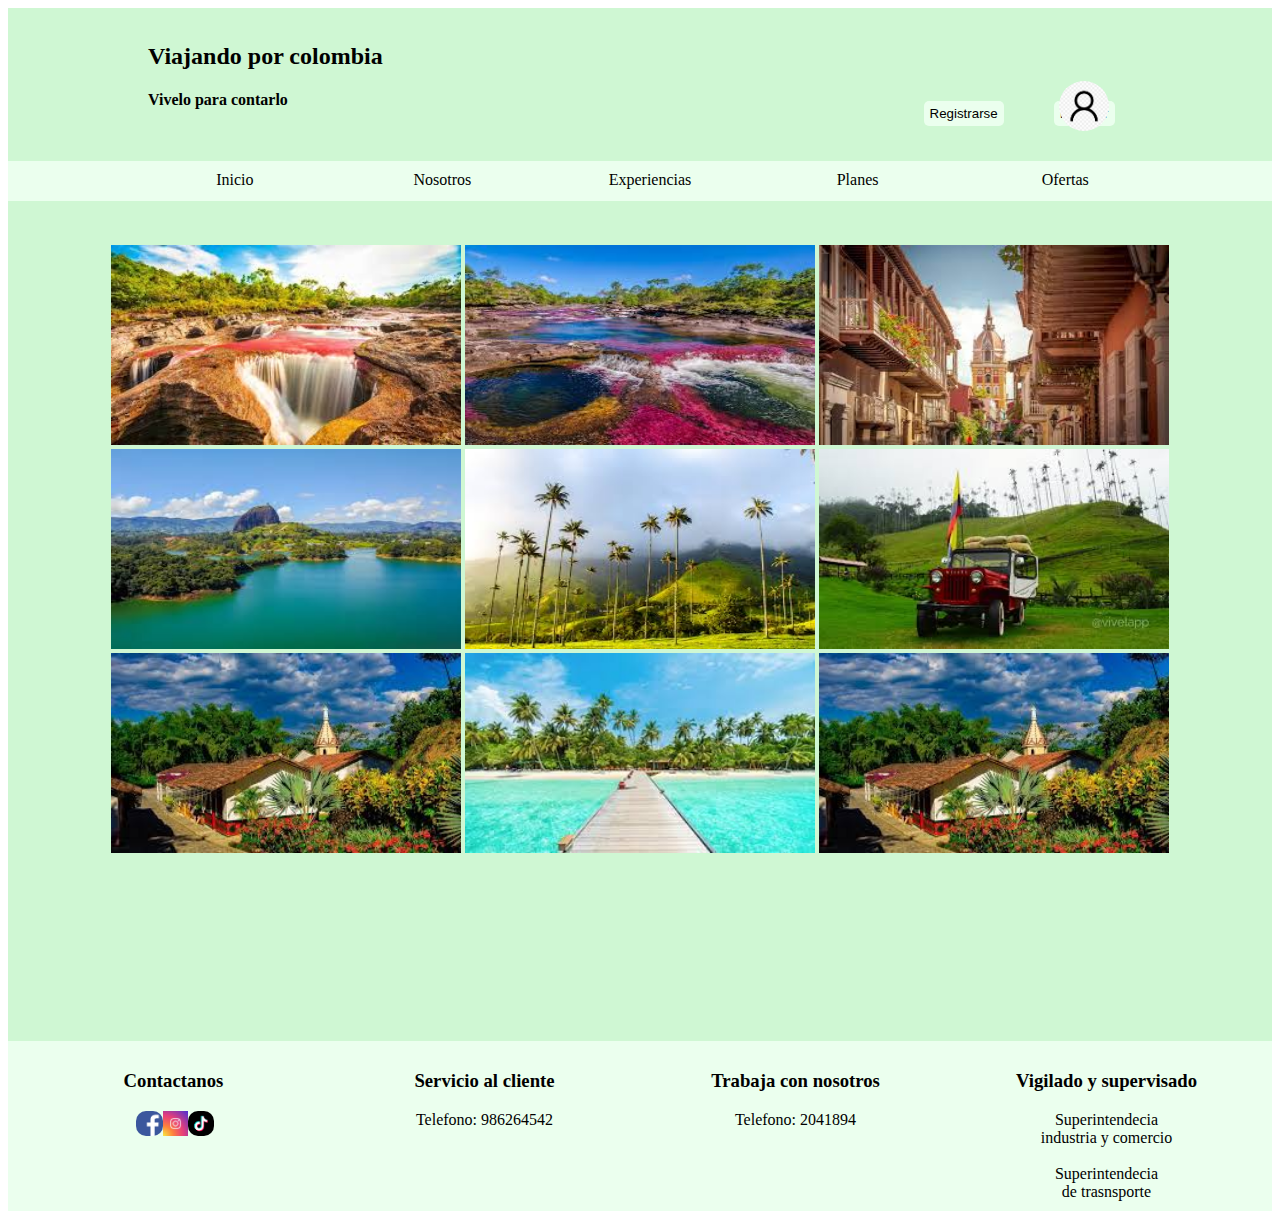
<file: src/index.html>
<!DOCTYPE html>
<html lang="en">

<head>
    <!-- tenemos la informacion de la pagina -->
    <meta charset="UTF-8">
    <meta name="viewport" content="width=device-width, initial-scale=1.0">
    <title>Viajando por Colombia</title>

</head>

<body>
    <!-- Esta es la pagina principal desde aqui se llaman todas la opciones -->
    <!-- se importa la hoja de estilos a utilizar -->
    <link href="./css/styles.css" rel="stylesheet" />
    <div class="ContenedorPrincipal">
        <!-- encabezado de la pagina -->
        <header>
            <div class="titulo">
                <h2>Viajando por colombia</h2>
                <h4>Vivelo para contarlo</h4>
            </div>
            <div class="sesion">
                <div class="botonesSesion">
                    <div class="botonRegistro">
                        <button class="btnRegistro">Registrarse</button>
                    </div>
                    <div class="botonInicio">
                        <div>
                            <img class="user" src="./assets/user.png" height="50" width="50" />
                            <button class="btnInicio" id="btnIngreso">Ingresar</button>
                        </div>
                    </div>
                </div>
            </div>
        </header>
        <!-- se utiliza la etiqueta section para separar header del body de la pagina esta parte contiene el menu superior-->
        <section>
            <nav>
                <ul class="main-menu">
                    <li><a href="#" id="btnInicio">Inicio</a></li>
                    <li><a href="#" id="btnNosotros">Nosotros</a></li>
                    <li><a href="#" id="btnExperiencia">Experiencias</a></li>
                    <li><a href="#" id="btnPlanes">Planes</a></li>
                    <li><a href="#" id="btnOfertas">Ofertas</a></li>
                </ul>
            </nav>
        </section>
        <!-- en esta seccion encontramos el bloque donde se llamara el iframe creado con javaScript -->
        <section class="paginas" id="paginas">

        </section>
        <!-- Esta seccion nos contiene la informacion de la pagina que encontramos en el footer-->
        <footer class="flex-container">
            <div>
                <h3>Contactanos</h3>
                <div class="redes">
                    <img class="facebook" src="./assets/facebook.png" height="30" width="30" title="Facebook" />
                    <img class="instram" src="./assets/instagram.jfif" height="25" width="25" title="Instagram" />
                    <img class="tiktok" src="./assets/tiktok.png" height="30" width="30" title="Tik tok" />
                </div>
            </div>
            <div>
                <h3>Servicio al cliente</h3>
                <span>Telefono:</span>
                <label>986264542</label>
            </div>
            <div>
                <h3>Trabaja con nosotros</h3>
                <span>Telefono:</span>
                <label>2041894</label>
            </div>
            <div>
                <h3>Vigilado y supervisado</h3>
                <label>Superintendecia</label><br>
                <label>industria y comercio</label><br><br>
                <label>Superintendecia</label><br>
                <label>de trasnsporte</label>
            </div>
        </footer>
    </div>
</body>
<!-- por ultimo se llama el archivo externo javascript ya que se necesita en esta parte para que me cargue todas las funciones a utilizar  -->
<script src="./js/main.js"></script>

</html>
</file>
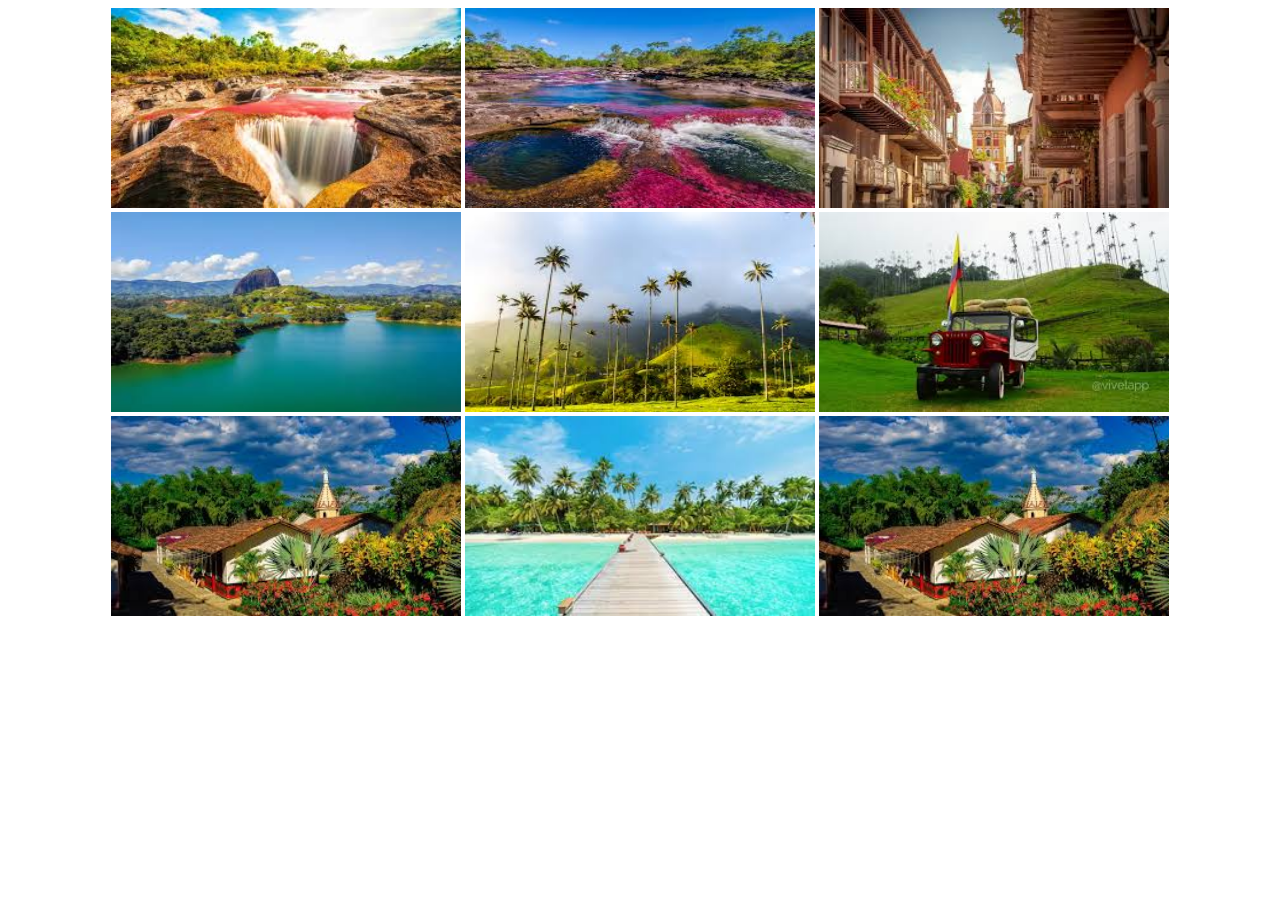
<file: src/Inicio.html>
<!DOCTYPE html>
<html lang="en">

<head>
    <meta charset="UTF-8">
    <meta name="viewport" content="width=device-width, initial-scale=1.0">
    <title>Viajando por Colombia</title>
    <style>

    </style>
</head>

<body>
    <!-- se importa la hoja de estilos a utilizar -->
    <link href="./css/styles.css" rel="stylesheet" />
    <!-- carganos las imagenes a usar en la parte del inicio -->
    <div class="inicio">
        <div>
            <img src="./assets/imagen1.jfif" alt="" height="200" width="350">
            <img src="./assets/imagen2.jfif" alt="" height="200" width="350">
            <img src="./assets/imagen3.jfif" alt="" height="200" width="350">
        </div>
        <div><img src="./assets/imagen4.jfif" alt="" height="200" width="350">
            <img src="./assets/imagen5.jfif" alt="" height="200" width="350">
            <img src="./assets/imagen6.jfif" alt="" height="200" width="350">
        </div>
        <div><img src="./assets/imagen7.jfif" alt="" height="200" width="350">
            <img src="./assets/imagen8.jfif" alt="" height="200" width="350">
            <img src="./assets/imagen7.jfif" alt="" height="200" width="350">
        </div>
    </div>

</body>

</html>
</file>
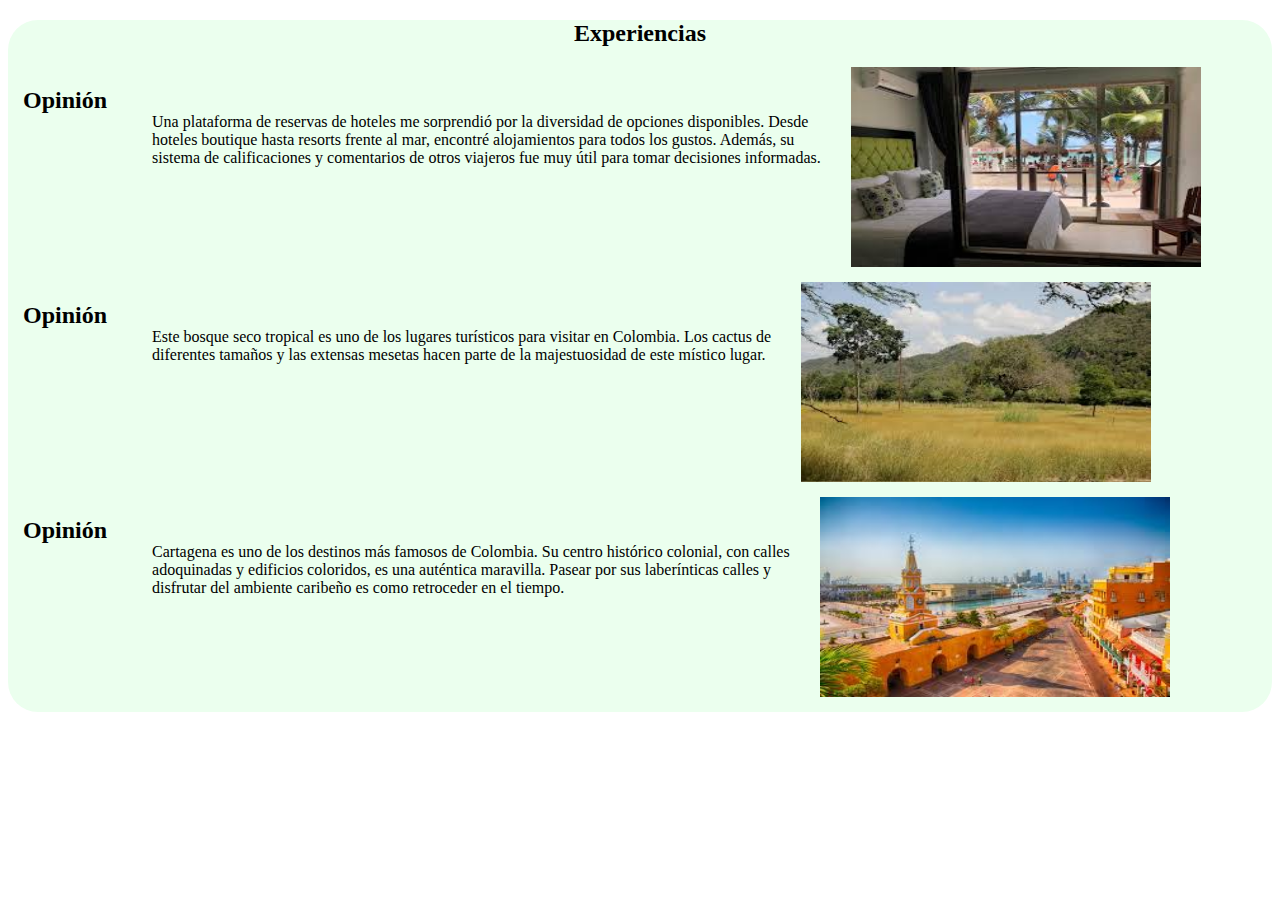
<file: src/pages/Experiencias.html>
<!DOCTYPE html>
<html lang="en">

<head>
    <meta charset="UTF-8">
    <meta name="viewport" content="width=device-width, initial-scale=1.0">
    <title>Viajando por Colombia</title>
    <style>

    </style>
</head>

<body>
    <link href="../css/styles.css" rel="stylesheet" />
    <!-- al igual que en las demas pagina usamos la etiqueta p para los parrafos y h2 para titulos junto a la etiqueta dev para agrupar los elementos -->
    <div class="contenedorSecundario">
        <h2>Experiencias</h2>
        <div class="experiencias">
            <h2 class="info">Opinión</h2>
            <p class="parrafoInfo">
                Una plataforma de reservas de hoteles me sorprendió por la diversidad de opciones disponibles. Desde
                <br />
                hoteles boutique hasta resorts frente al mar, encontré alojamientos para todos los gustos. Además,
                su<br />
                sistema de calificaciones y comentarios de otros viajeros fue muy útil para tomar decisiones
                informadas.<br />
            </p>
            <img src="../assets/experiencia1.jfif" height="200" width="350" />
        </div>
        <div class="experiencias">
            <h2 class="info">Opinión</h2>
            <p class="parrafoInfo">
                Este bosque seco tropical es uno de los lugares turísticos para visitar en Colombia. Los cactus de<br />
                diferentes tamaños y las extensas mesetas hacen parte de la majestuosidad de este místico lugar. <br />
            </p>
            <img src="../assets/experiencia2.jfif" height="200" width="350" />
        </div>
        <div class="experiencias">
            <h2 class="info">Opinión</h2>
            <p class="parrafoInfo">
                Cartagena es uno de los destinos más famosos de Colombia. Su centro histórico colonial, con calles<br />
                adoquinadas y edificios coloridos, es una auténtica maravilla. Pasear por sus laberínticas calles
                y<br />
                disfrutar del ambiente caribeño es como retroceder en el tiempo.<br />
            </p>
            <img src="../assets/experiencia3.jfif" height="200" width="350" />
        </div>
    </div>

</body>

</html>
</file>
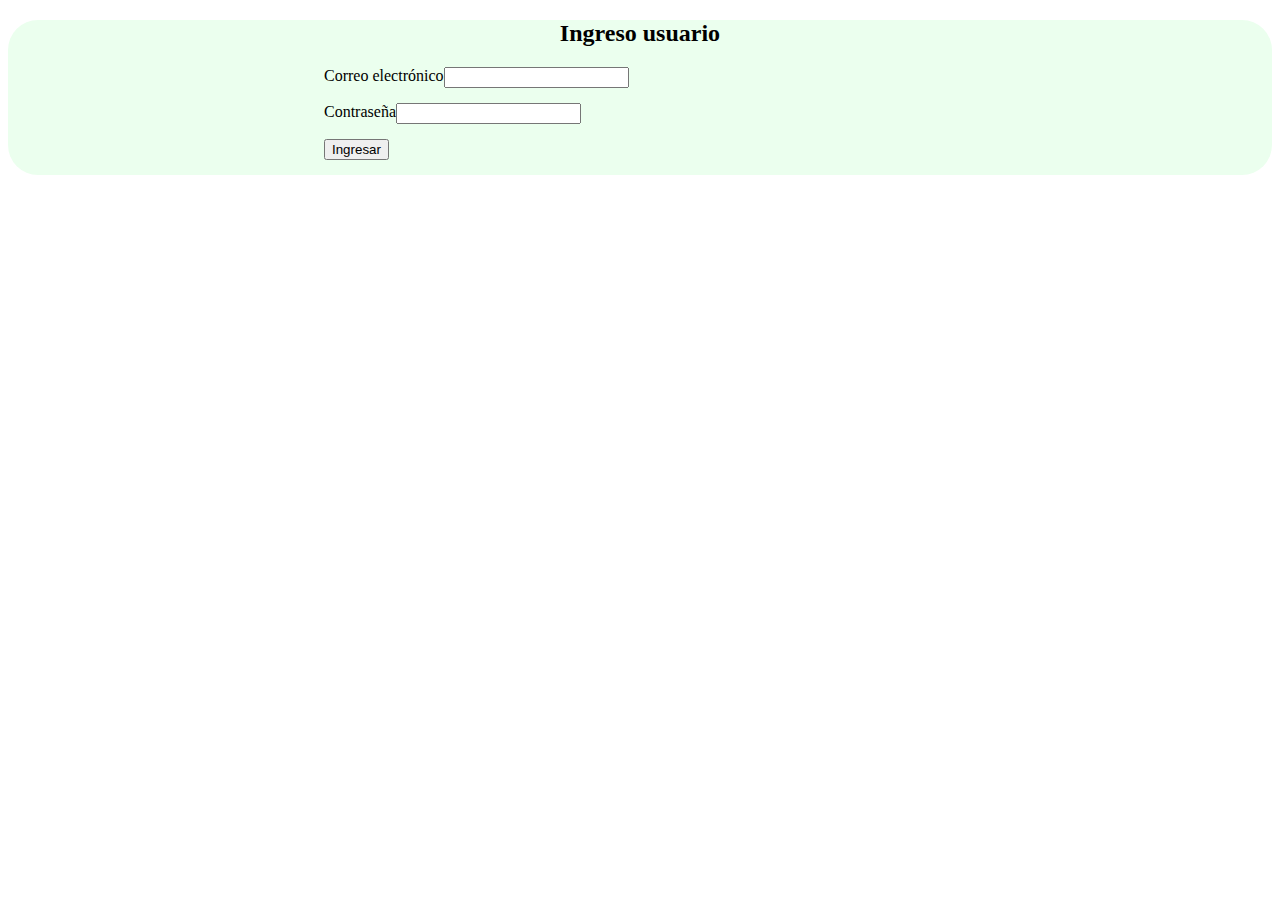
<file: src/pages/IngresoUsuario.html>
<!DOCTYPE html>
<html lang="en">

<head>
    <meta charset="UTF-8">
    <meta name="viewport" content="width=device-width, initial-scale=1.0">
    <title>Viajando por Colombia</title>
    <style>

    </style>
</head>

<body>
    <link href="../css/styles.css" rel="stylesheet" />
    <!-- al igual que en las demas pagina usamos la etiqueta p para los parrafos y h2 para titulos junto a la etiqueta dev para agrupar los elementos -->
    <div class="contenedorSecundario">
        <h2>Ingreso usuario</h2>
        <div class="contenedorUsu">
            <div class="experiencias">
                <label>Correo electrónico</label><br />
                <input />
            </div>
            <div class="experiencias">
                <label>Contraseña</label><br />
                <input />
            </div>
            <div class="experiencias">
                <button>Ingresar</button>
            </div>
        </div>
    </div>
</body>

</html>
</file>
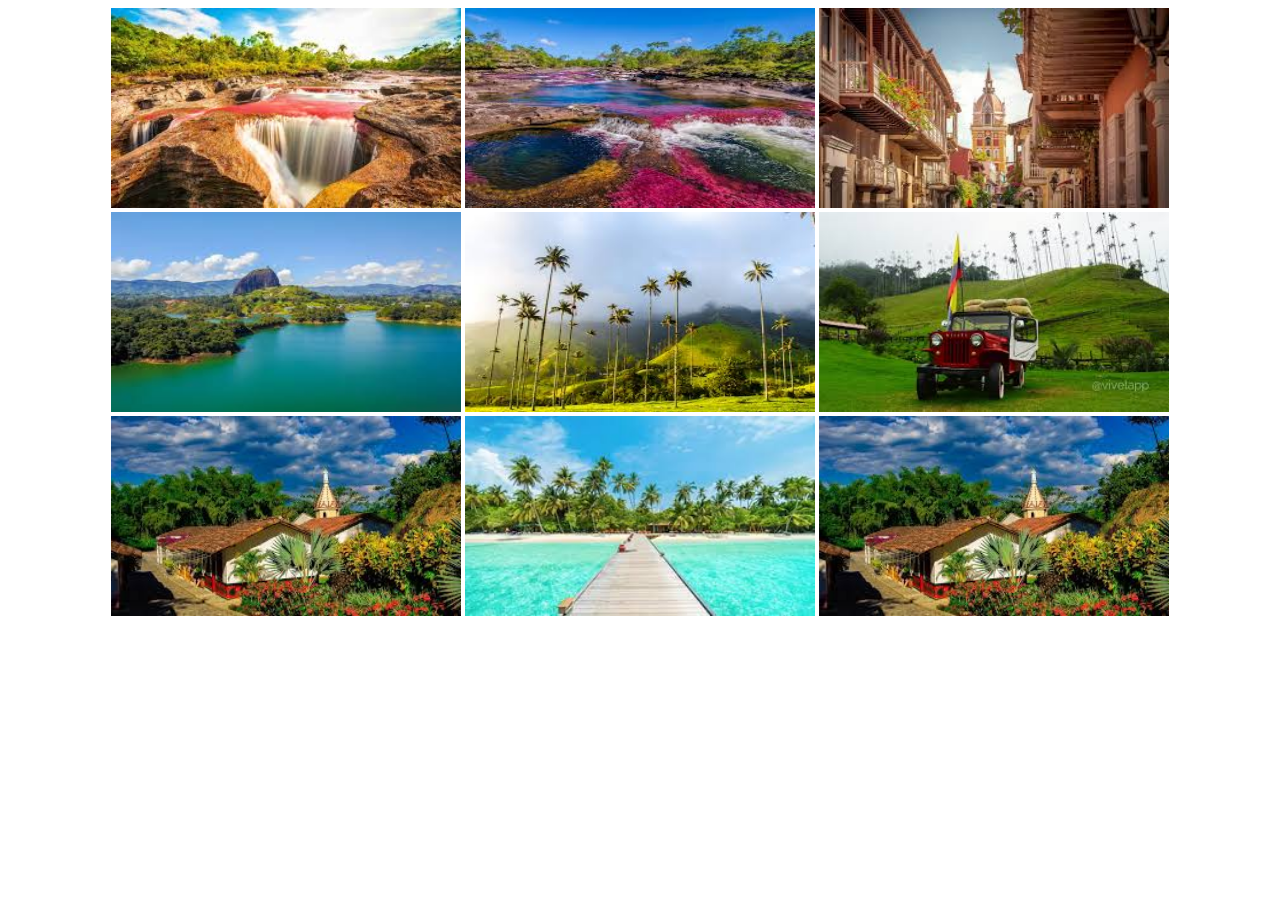
<file: src/pages/Inicio.html>
<!DOCTYPE html>
<html lang="en">

<head>
    <meta charset="UTF-8">
    <meta name="viewport" content="width=device-width, initial-scale=1.0">
    <title>Viajando por Colombia</title>
    <style>

    </style>
</head>

<body>
    <!-- se importa la hoja de estilos a utilizar -->
    <link href="../css/styles.css" rel="stylesheet" />
    <!-- carganos las imagenes a usar en la parte del inicio -->
    <div class="inicio">
        <div>
            <img src="../assets/imagen1.jfif" alt="" height="200" width="350">
            <img src="../assets/imagen2.jfif" alt="" height="200" width="350">
            <img src="../assets/imagen3.jfif" alt="" height="200" width="350">
        </div>
        <div><img src="../assets/imagen4.jfif" alt="" height="200" width="350">
            <img src="../assets/imagen5.jfif" alt="" height="200" width="350">
            <img src="../assets/imagen6.jfif" alt="" height="200" width="350">
        </div>
        <div><img src="../assets/imagen7.jfif" alt="" height="200" width="350">
            <img src="../assets/imagen8.jfif" alt="" height="200" width="350">
            <img src="../assets/imagen7.jfif" alt="" height="200" width="350">
        </div>
    </div>

</body>

</html>
</file>
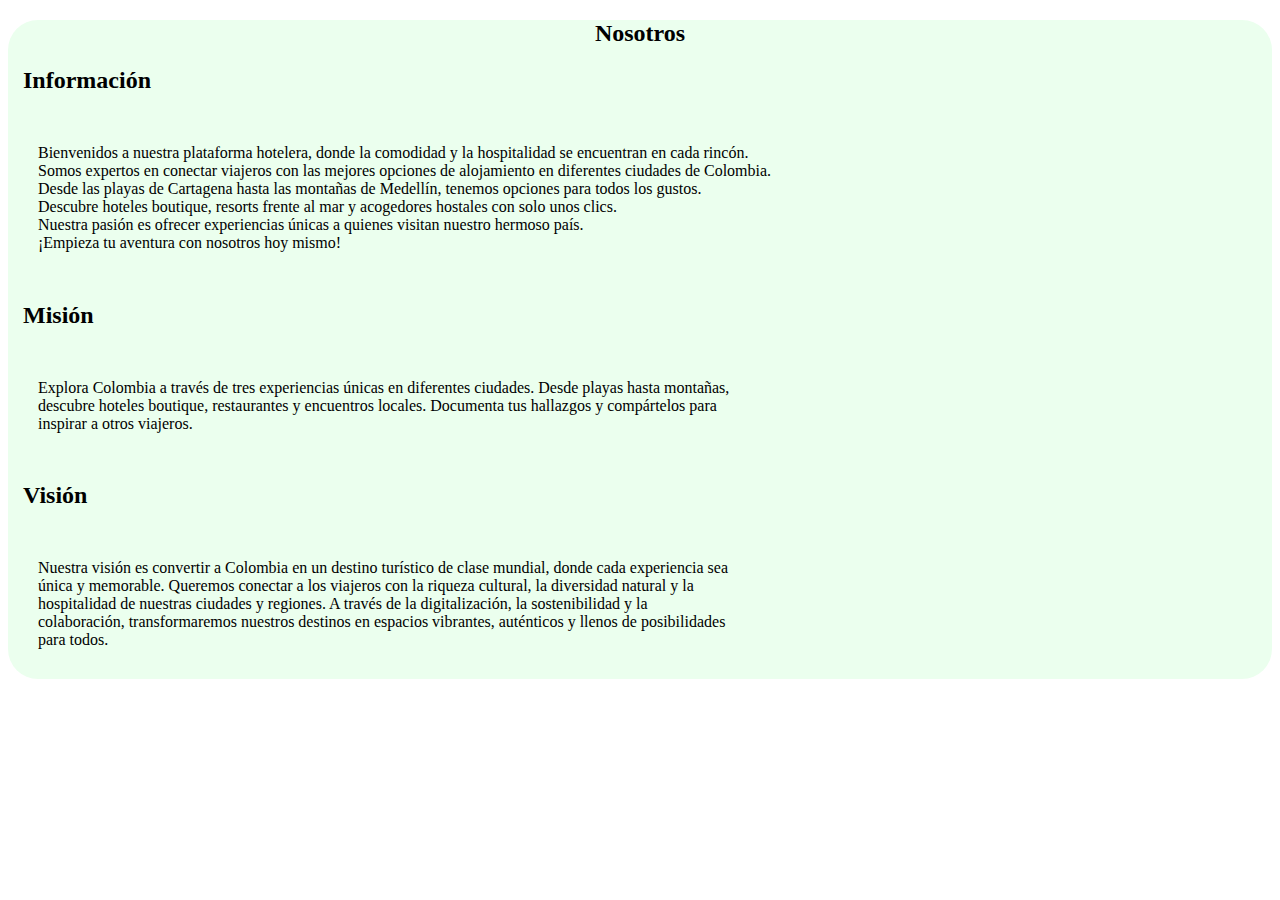
<file: src/pages/Nosotros.html>
<!DOCTYPE html>
<html lang="en">

<head>
    <meta charset="UTF-8">
    <meta name="viewport" content="width=device-width, initial-scale=1.0">
    <title>Viajando por Colombia</title>
    <style>

    </style>
</head>

<body>
    <link href="../css/styles.css" rel="stylesheet" />
    <!-- se crean los elemento para describir la informacion general de la empresa a traves de la etiqueta p y para los titulos se usa la etiqueta h2 -->
    <div class="contenedorSecundario">
        <h2>Nosotros</h2>
        <h2 class="info">Información</h2>
        <p class="parrafoInfo">
            Bienvenidos a nuestra plataforma hotelera, donde la comodidad y la hospitalidad se encuentran en cada
            rincón.<br />
            Somos expertos en conectar viajeros con las mejores opciones de alojamiento en diferentes ciudades de
            Colombia.<br />
            Desde las playas de Cartagena hasta las montañas de Medellín, tenemos opciones para todos los gustos.<br />
            Descubre hoteles boutique, resorts frente al mar y acogedores hostales con solo unos clics.<br />
            Nuestra pasión es ofrecer experiencias únicas a quienes visitan nuestro hermoso país.<br />
            ¡Empieza tu aventura con nosotros hoy mismo! <br />
        </p>
        <h2 class="mision">Misión</h2>
        <p class="parrafoMision">
            Explora Colombia a través de tres experiencias únicas en diferentes ciudades. Desde playas hasta
            montañas,<br />
            descubre hoteles boutique, restaurantes y encuentros locales. Documenta tus hallazgos y compártelos
            para<br />
            inspirar a otros viajeros.
        </p>
        <h2 class="vision">Visión</h2>
        <p class="parrafoVision">
            Nuestra visión es convertir a Colombia en un destino turístico de clase mundial, donde cada experiencia
            sea<br />
            única y memorable. Queremos conectar a los viajeros con la riqueza cultural, la diversidad natural y
            la<br />
            hospitalidad de nuestras ciudades y regiones. A través de la digitalización, la sostenibilidad y la<br />
            colaboración, transformaremos nuestros destinos en espacios vibrantes, auténticos y llenos de
            posibilidades<br />
            para todos.
        </p>

    </div>

</body>

</html>
</file>
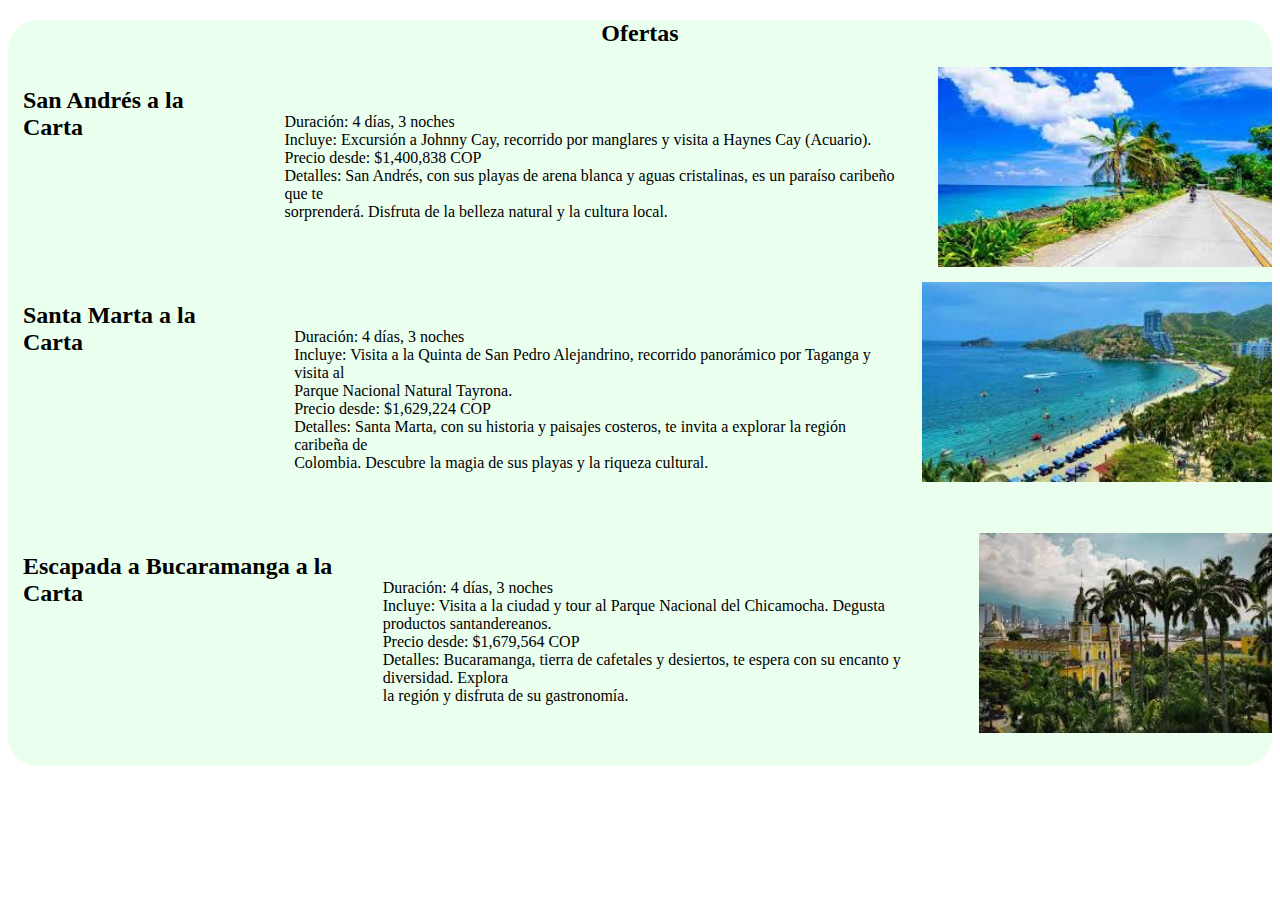
<file: src/pages/Ofertas.html>
<!DOCTYPE html>
<html lang="en">

<head>
    <meta charset="UTF-8">
    <meta name="viewport" content="width=device-width, initial-scale=1.0">
    <title>Viajando por Colombia</title>
    <style>

    </style>
</head>

<body>
    <link href="../css/styles.css" rel="stylesheet" />
    <!-- al igual que en las demas pagina usamos la etiqueta p para los parrafos y h2 para titulos junto a la etiqueta dev para agrupar los elementos -->
    <div class="contenedorSecundario">
        <h2>Ofertas</h2>
        <div class="experiencias">
            <h2 class="info">San Andrés a la Carta</h2>
            <p class="parrafoInfo">
                Duración: 4 días, 3 noches<br />
                Incluye: Excursión a Johnny Cay, recorrido por manglares y visita a Haynes Cay (Acuario).<br />
                Precio desde: $1,400,838 COP<br />
                Detalles: San Andrés, con sus playas de arena blanca y aguas cristalinas, es un paraíso caribeño que
                te<br />
                sorprenderá. Disfruta de la belleza natural y la cultura local.
            </p>
            <img src="../assets/sanAndres.jfif" height="200" width="350" />
        </div>
        <div class="experiencias">
            <h2 class="info">Santa Marta a la Carta</h2>
            <p class="parrafoInfo">
                Duración: 4 días, 3 noches<br />
                Incluye: Visita a la Quinta de San Pedro Alejandrino, recorrido panorámico por Taganga y visita al<br />
                Parque Nacional Natural Tayrona.<br />
                Precio desde: $1,629,224 COP<br />
                Detalles: Santa Marta, con su historia y paisajes costeros, te invita a explorar la región caribeña
                de<br />
                Colombia. Descubre la magia de sus playas y la riqueza cultural.
            </p>
            <img src="../assets/santaMarta.jfif" height="200" width="350" />
        </div>
        <div class="experiencias">
            <h2 class="info">Escapada a Bucaramanga a la Carta</h2>
            <p class="parrafoInfo">
                Duración: 4 días, 3 noches<br />
                Incluye: Visita a la ciudad y tour al Parque Nacional del Chicamocha. Degusta productos
                santandereanos.<br />
                Precio desde: $1,679,564 COP<br />
                Detalles: Bucaramanga, tierra de cafetales y desiertos, te espera con su encanto y diversidad.
                Explora<br />
                la región y disfruta de su gastronomía.
            </p>
            <img src="../assets/bucaramanga2.jfif" height="200" width="350" />
        </div>
    </div>

</body>

</html>
</file>
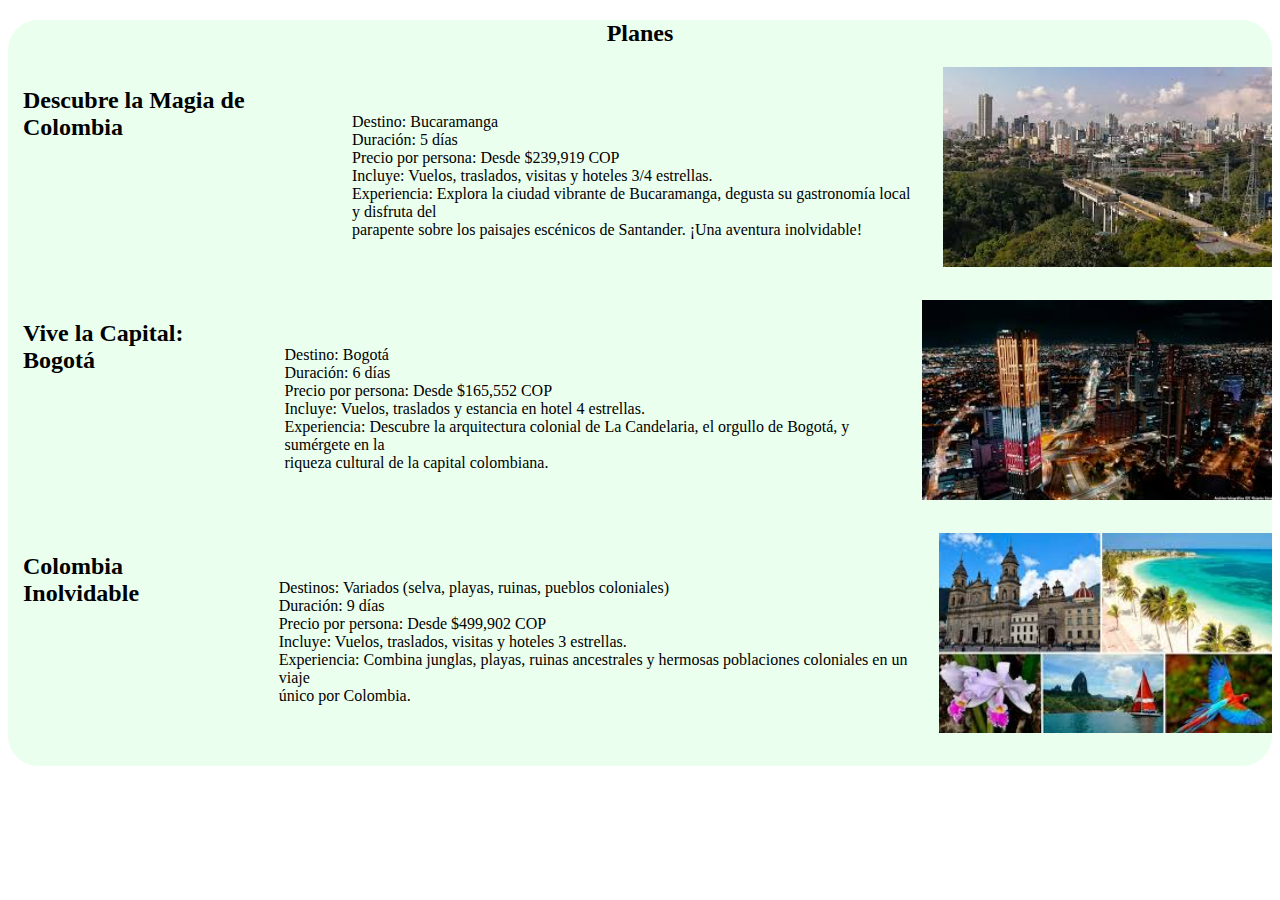
<file: src/pages/Planes.html>
<!DOCTYPE html>
<html lang="en">

<head>
    <meta charset="UTF-8">
    <meta name="viewport" content="width=device-width, initial-scale=1.0">
    <title>Viajando por Colombia</title>
    <style>

    </style>
</head>

<body>
    <link href="../css/styles.css" rel="stylesheet" />
        <!-- al igual que en las demas pagina usamos la etiqueta p para los parrafos y h2 para titulos junto a la etiqueta dev para agrupar los elementos -->
    <div class="contenedorSecundario">
        <h2>Planes</h2>
        <div class="experiencias">
            <h2 class="info">Descubre la Magia de Colombia</h2>
            <p class="parrafoInfo">
                <span>Destino:</span> Bucaramanga<br />
                <span>Duración:</span> 5 días<br />
                <span>Precio por persona:</span> Desde $239,919 COP<br />
                <span>Incluye:</span> Vuelos, traslados, visitas y hoteles 3/4 estrellas.<br />
                <span>Experiencia:</span> Explora la ciudad vibrante de Bucaramanga, degusta su gastronomía local y
                disfruta
                del<br />
                parapente sobre los paisajes escénicos de Santander. ¡Una aventura inolvidable!<br />
            </p>
            <img src="../assets/bucaramanga.jfif" height="200" width="350" />
        </div>
        <div class="experiencias">
            <h2 class="info">Vive la Capital: Bogotá</h2>
            <p class="parrafoInfo">
                <span>Destino:</span> Bogotá<br />
                <span>Duración:</span> 6 días<br />
                <span>Precio por persona:</span> Desde $165,552 COP<br />
                <span>Incluye:</span> Vuelos, traslados y estancia en hotel 4 estrellas.<br />
                <span>Experiencia:</span> Descubre la arquitectura colonial de La Candelaria, el orgullo de Bogotá, y
                sumérgete en la
                <br />
                riqueza cultural de la capital colombiana. <br />
            </p>
            <img src="../assets/bogota.jfif" height="200" width="350" />
        </div>
        <div class="experiencias">
            <h2 class="info">Colombia Inolvidable</h2>
            <p class="parrafoInfo">
                <span>Destinos:</span> Variados (selva, playas, ruinas, pueblos coloniales)<br />
                <span>Duración:</span> 9 días<br />
                <span>Precio por persona:</span> Desde $499,902 COP<br />
                <span>Incluye:</span> Vuelos, traslados, visitas y hoteles 3 estrellas.<br />
                <span>Experiencia:</span> Combina junglas, playas, ruinas ancestrales y hermosas poblaciones coloniales en un
                viaje<br />
                único por Colombia.
            </p>
            <img src="../assets/destinos.jfif" height="200" width="350" />
        </div>
    </div>

</body>

</html>
</file>
<file: src/css/styles.css>
/* Hoja de estilos para todas las pagina utilizadas en el proyecto 
consus respectivas descripciones para que no sea confuso al momento de editar el 
estilo de algun elemento se usan clases y los identificadores de HTML*/

.ContenedorPrincipal {
    background-color: #CFF7D3;
}

header {
    padding: 15px;
    display: flex;
    margin: 0px 75px 0px 75px;
}

footer {
    background-color: #EBFFEE;
    padding: 10px;
    text-align: center;
    color: black;
}

section {
    text-align: center;
}


footer div {
    width: 25%;
}

.flex-container {
    display: flex;
}

.titulo {
    width: 50%;
    padding-left: 50px;
}

.sesion {
    width: 50%;
    align-items: center;
    float: right;
}

.botonRegistro {
    padding-right: 50px;
    float: left;
    margin-left: 50%;
}


/* Estilos CSS básicos */
nav ul {
    background: #EBFFEE;
    height: 30px;
    padding-top: 10px;
}

.main-menu {
    list-style: none;
}

.main-menu li {
    display: inline-block;
    margin-right: 20px;
    width: 15%;
}

.has-submenu:hover .submenu {
    display: block;
}

.submenu {
    display: none;
    position: absolute;
    background-color: #f9f9f9;
    padding: 10px;
}

.submenu li {
    display: block;
}

a {
    color: black;
    text-decoration: none;
}

.btnRegistro,
.btnInicio {
    background: #EBFFEE;
    color: black;
    border: 1.5px;
    border-radius: 5px;
    height: 25px;
}

.botonesSesion {
    margin: 15% 0 0 0;
}

.user {
    position: absolute;
    top: 9%;
    border-radius: 25px;
    margin-left: 5px;
}

.redes {
    display: flex;
    margin-left: 38%;
}

.facebook,
.instagram,
.tiktok {
    background: #EBFFEE;
    color: black;
    border: 1.5px;
    border-radius: 10px;
    height: 25px;
}

iframe {
    border: none;
    width: 100%;
    height: 780px;

    margin: 20px 0 20px 0;
}

.contenedorSecundario {
    background: #EBFFEE;
    width: 100%;
    height: 100%;
    text-align: center;
    border-radius: 30px;
}

.info,
.mision,
.vision {
    padding: 0 15px 0 15px;
    text-align: left;
}

.inicio {
    text-align: center;
}

.parrafoInfo, .parrafoMision, .parrafoVision {
    text-align: left;
    padding: 30px;
}

.experiencias{
    display: flex;
    padding-bottom: 15px;
}

.contenedorUsu{
    margin-left: 25%;
    margin-right: 25%;
}
</file>
